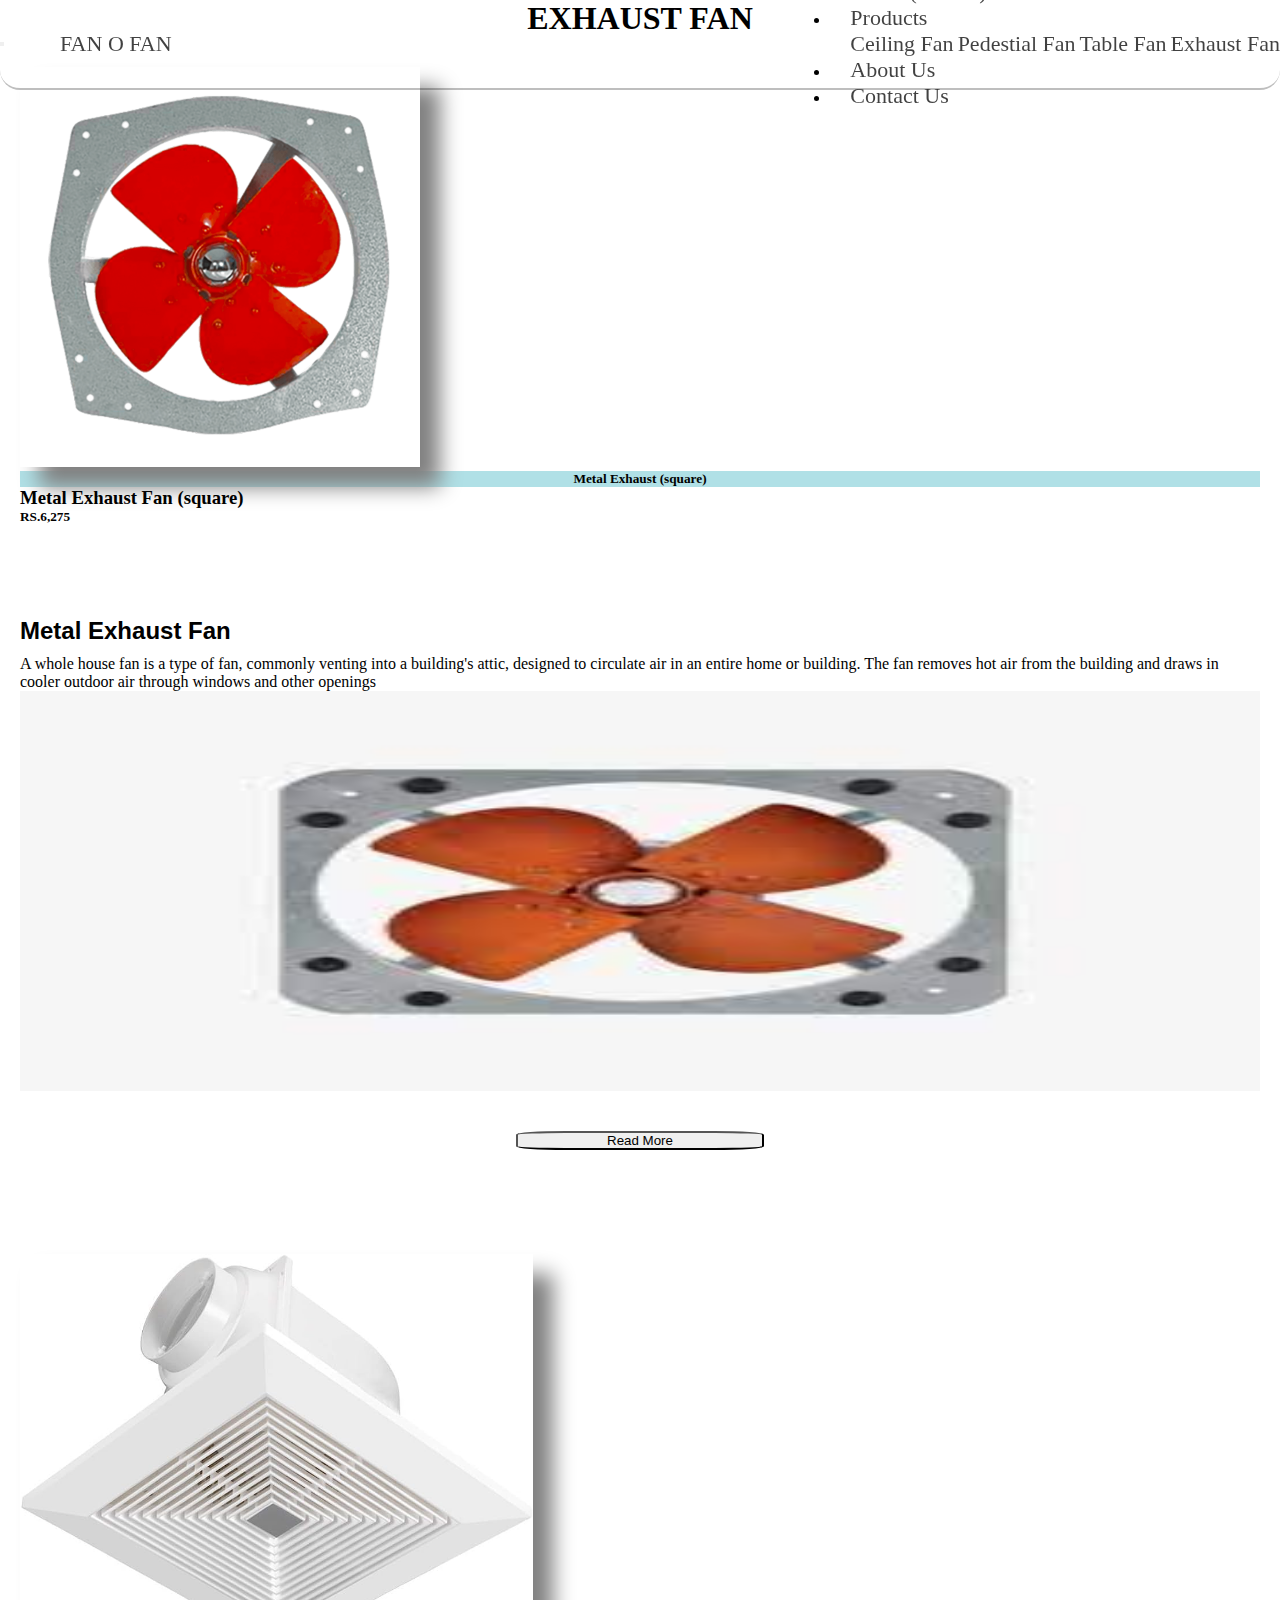
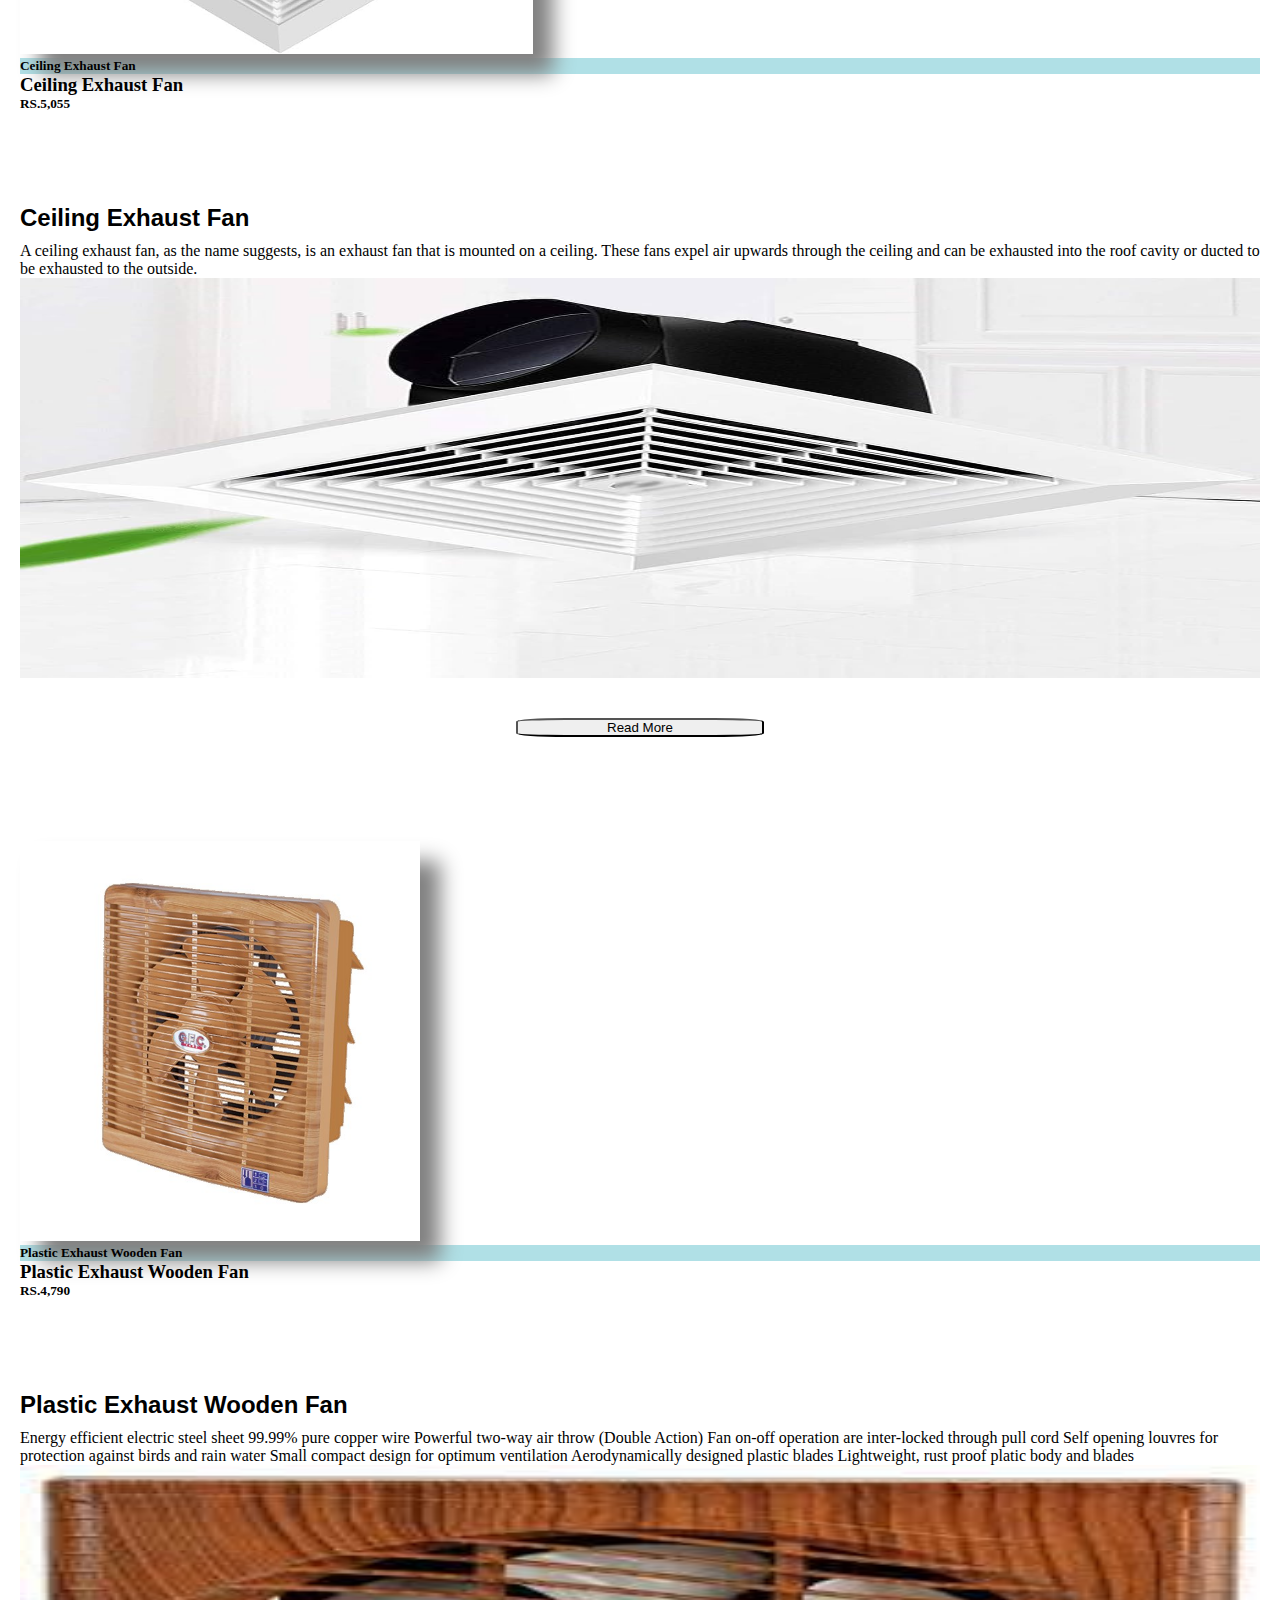
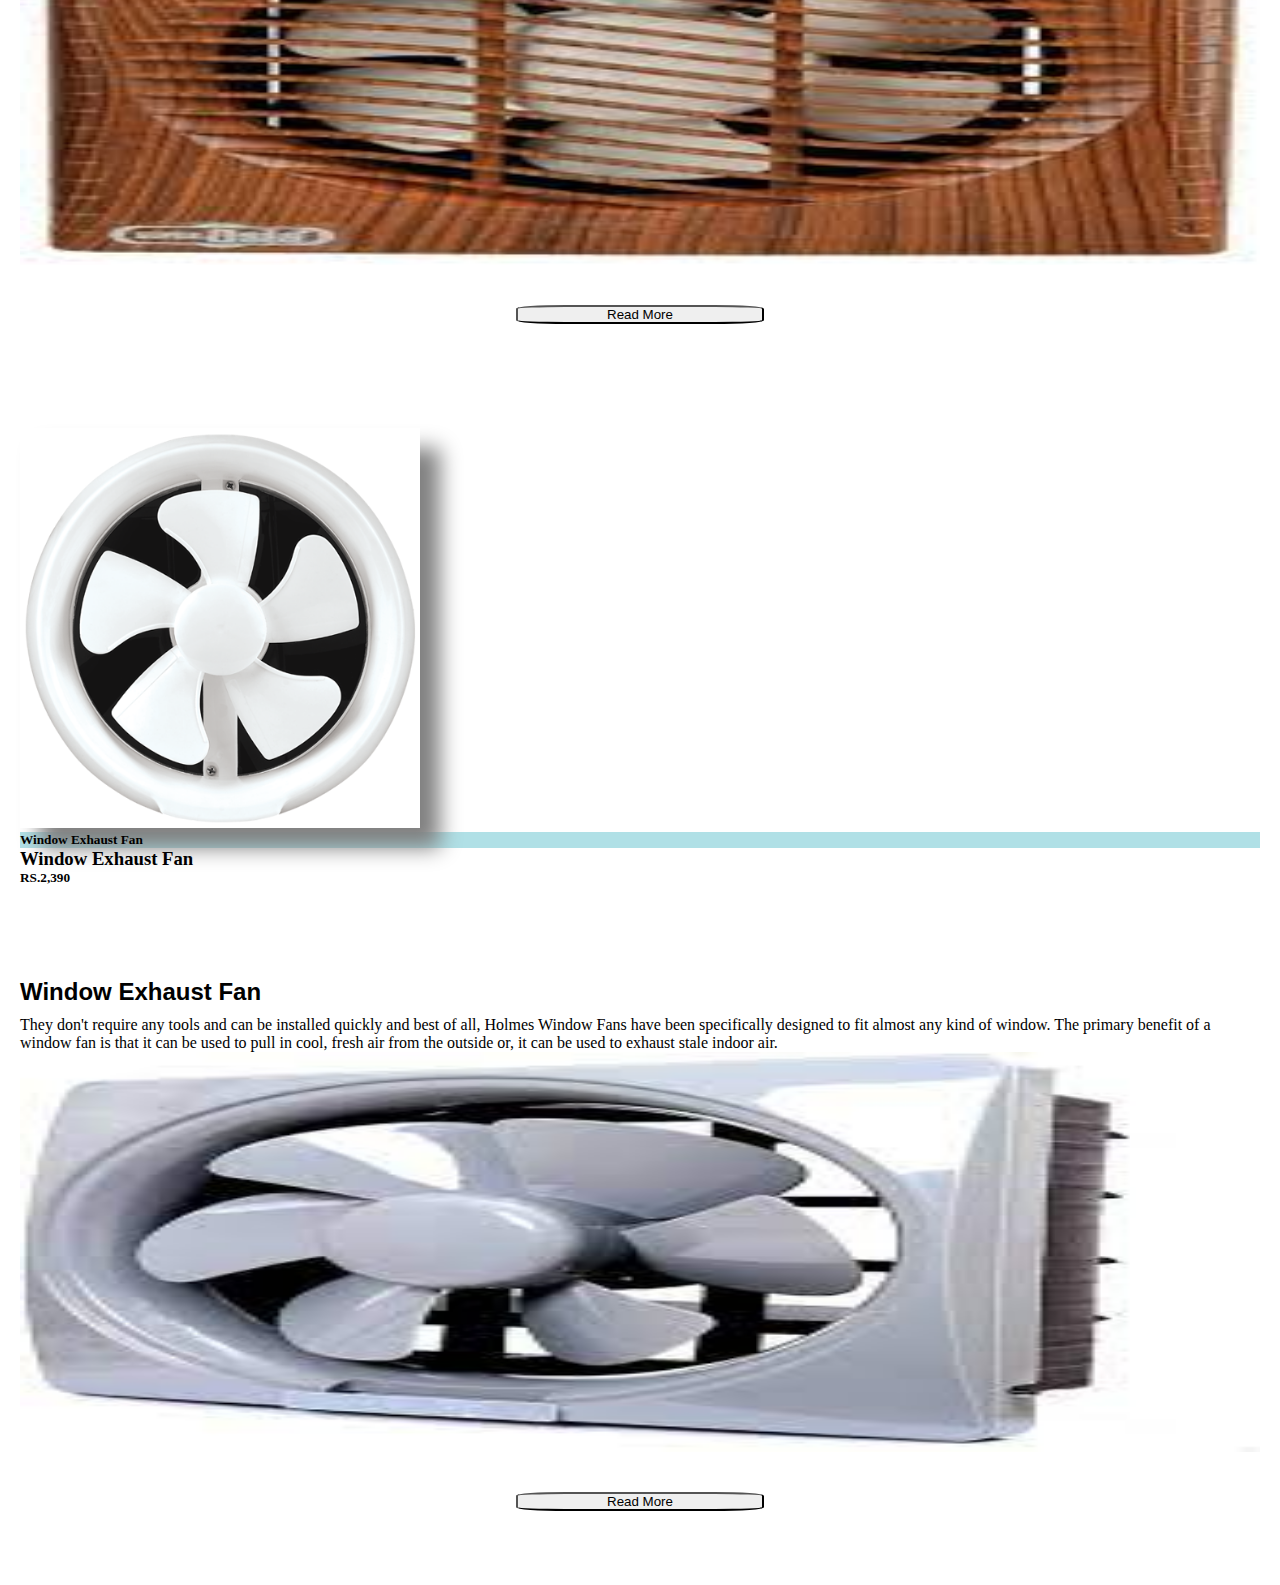
<file: bootstrapfanproject.html>
<!doctype html>
<html lang="en">

<head>
  <title>Title</title>
  <!-- Required meta tags -->
  <meta charset="utf-8">
  <meta name="viewport" content="width=device-width, initial-scale=1, shrink-to-fit=no">

  <!-- Bootstrap CSS v5.2.1 -->
  <link href="https://cdn.jsdelivr.net/npm/bootstrap@5.2.1/dist/css/bootstrap.min.css" rel="stylesheet"
    integrity="sha384-iYQeCzEYFbKjA/T2uDLTpkwGzCiq6soy8tYaI1GyVh/UjpbCx/TYkiZhlZB6+fzT" crossorigin="anonymous">
    <link rel="stylesheet" href="style.css">

</head>

<body>
  <header>
    <!-- place navbar here -->
  </header>
  <main>
    <nav class="navbar navbar-expand-lg navbar-light bg-light">
      <a class="logo fa-solid fa-fan"  href="#1">FAN O FAN</i> </a>
          <button class="navbar-toggler" type="button" data-toggle="collapse" data-target="#navbarNavDropdown" aria-controls="navbarNavDropdown" aria-expanded="false" aria-label="Toggle navigation">
        <span class="navbar-toggler-icon"></span>
      </button>
      <div class="collapse navbar-collapse" style="margin-left: 230px;" id="navbarNavDropdown">
        <ul class="navbar-nav">
          <li class="nav-item ">
            <a class="nav-link " href="../index.html">Home <span class="sr-only">(current)</span></a>
          </li>
         
          <li class="nav-item dropdown">
            <a class="nav-link dropdown-toggle "  id="navbarDropdownMenuLink" data-toggle="dropdown" aria-haspopup="true" aria-expanded="false">
              Products
            </a>
            <div class="dropdown-menu" aria-labelledby="navbarDropdownMenuLink">
              <a class="dropdown-item" href="./index.html">Ceiling Fan</a>
              <a class="dropdown-item" href="./project new/index2.html">Pedestial Fan</a>
              <a class="dropdown-item" href="./project.html">Table Fan</a>
              <a class="dropdown-item" href="../bootstrapfanprojectn.html">Exhaust Fan</a>
            </div>
          </li>
  
          <li class=" nav-item ">
            <a class="nav-link  " href="../aboutus.html">About Us</a>
          </li> <li class=" nav-item ">
            <a class="nav-link " href="../contact.html">Contact Us</a>
          </li>
        </ul>
      </div>
    </nav>
    <h1 style="font-family: Cambria, Cochin, Georgia, Times, 'Times New Roman', serif;">
      <center>EXHAUST FAN</center>
    </h1>
    <div class="container">
      <div class="row">
        <div class="col-lg-6">
          <div class="card">
          <img src="./fan.2.png" height="400px" style="box-shadow: 20px 20px 20px; color: gray;" alt=""><br>
          <h5 style="background-color: powderblue;"><center>Metal Exhaust (square)</center></h5>
          <h3>Metal Exhaust Fan (square)</h3>
          <h5>RS.6,275</h5>
          </div>
        </div>
        <div class="col-lg-6">
          <h2 style="font-family: 'Franklin Gothic Medium', 'Arial Narrow', Arial, sans-serif;">Metal Exhaust Fan</h2>
          <p>A whole house fan is a type of fan, commonly venting into a building's attic, designed to circulate air in
            an entire home or building. The fan removes hot air from the building and draws in cooler outdoor air
            through windows and other openings</p>
            <div id="para">
              <img src="./color.1.jpg" height="400px" width="100%"      alt="">
              </div><br><br>
          <center><button id="btn" onclick="abc()" class="btn btn-primary" style="border-radius: 20%; width: 20%;">Read
              More</button></center><br>
            

        </div>
      </div>
    </div><br><br>


    <div class="container">
      <div class="row">
        <div class="col-lg-6">
          <div class="card">
          <img src="./ceiling.1.jpg" height="400px"  style="box-shadow: 20px 20px 20px; color: gray;" alt=""><br>
          <h5 style="background-color: powderblue;">Ceiling Exhaust Fan</h5>
          <h3>Ceiling Exhaust Fan</h3>
          <h5>RS.5,055</h5>
          </div>
        </div>
        <div class="col-lg-6">
          <h2 style="font-family: 'Franklin Gothic Medium', 'Arial Narrow', Arial, sans-serif;">Ceiling Exhaust Fan</h2>
          <p>A ceiling exhaust fan, as the name suggests, is an exhaust fan that is
            mounted on a ceiling. These fans expel air upwards through the ceiling and can be exhausted into the roof
            cavity or ducted to be exhausted to the outside.
          </p>
          <div id="para1">
            <img src="./color.2.jpg" height="400px" width="100%"      alt="">
            </div><br><br>
          <center><button id="bt" onclick="efg()" class="btn btn-primary" style="border-radius: 20%; width: 20%;">Read
              More</button></center><br>

        </div>
      </div>
    </div><br><br>

    <div class="container">
      <div class="row">
        <div class="col-lg-6">
          <div class="card">
          <img src="./PLASTIC.JPG" height="400px"  style="box-shadow: 20px 20px 20px; color: gray;" alt=""><br>
          <h5 style="background-color: powderblue;">Plastic Exhaust Wooden Fan</h5>
          <h3>Plastic Exhaust Wooden Fan</h3>
          <h5>RS.4,790</h5>
          </div>
        </div>
        <div class="col-lg-6">
          <h2 style="font-family: 'Franklin Gothic Medium', 'Arial Narrow', Arial, sans-serif;">Plastic Exhaust Wooden
            Fan</h2>
          <p>Energy efficient electric steel sheet 99.99% pure copper wire
            Powerful two-way air throw (Double Action)
            Fan on-off operation are inter-locked through pull cord
            Self opening louvres for protection against birds and rain water
            Small compact design for optimum ventilation
            Aerodynamically designed plastic blades
            Lightweight, rust proof platic body and blades</p>
            <div id="para2">
              <img src="./color.3.jpg" height="400px" width="100%"      alt="">
              </div><br><br>
          <center><button id="aimun" onclick="asdf()" class="btn btn-primary"
              style="border-radius: 20%; width: 20%;">Read
              More</button></center><br>

        </div>
      </div>
    </div><br><br>

    <div class="container">
      <div class="row">
        <div class="col-lg-6">
          <div class="card">
          <img src="./window.jpg" height="400px"  style="box-shadow: 20px 20px 20px; color: gray;" alt=""><br>
          <h5 style="background-color: powderblue;">Window Exhaust Fan</h5>
          <h3>Window Exhaust Fan</h3>
          <h5>RS.2,390</h5>
          </div>
        </div>
        <div class="col-lg-6">
          <h2 style="font-family: 'Franklin Gothic Medium', 'Arial Narrow', Arial, sans-serif;">Window Exhaust Fan</h2>
          <p>They don't require any tools and can be installed quickly and best of all, Holmes Window Fans have been
            specifically designed to fit almost any kind of window. The primary benefit of a window fan is that it can
            be used to pull in cool, fresh air from the outside or, it can be used to exhaust stale indoor air.</p>
            <div id="para3">
              <img src="./color.4.jpg" height="400px" width="100%"  alt="">
              </div><br><br>
          <center><button id="btn" onclick="ssd()" class="btn btn-primary" style="border-radius: 20%; width: 20%;">Read
              More</button></center><br>

        </div>
      </div>
    </div><br><br>
  </main>
  <footer>
    <!-- place footer here -->
  </footer>
  <!-- Bootstrap JavaScript Libraries -->
  <script src="https://cdn.jsdelivr.net/npm/@popperjs/core@2.11.6/dist/umd/popper.min.js"
    integrity="sha384-oBqDVmMz9ATKxIep9tiCxS/Z9fNfEXiDAYTujMAeBAsjFuCZSmKbSSUnQlmh/jp3" crossorigin="anonymous">
    </script>

  <script src="https://cdn.jsdelivr.net/npm/bootstrap@5.2.1/dist/js/bootstrap.min.js"
    integrity="sha384-7VPbUDkoPSGFnVtYi0QogXtr74QeVeeIs99Qfg5YCF+TidwNdjvaKZX19NZ/e6oz" crossorigin="anonymous">
    </script>
  <script>
    function abc() {
      var a = document.getElementById("para")
      if (a.style.display == "none") {
        a.style.display = "block"
      }
      else {
        a.style.display = "none"
      }
    }
    function efg() {
      var a = document.getElementById("para1")
      if (a.style.display == "none") {
        a.style.display = "block"
      }
      else {
        a.style.display = "none"
      }
    }
    function asdf() {
      var a = document.getElementById("para2")
      if (a.style.display == "none") {
        a.style.display = "block"
      }
      else {
        a.style.display = "none"
      }
    }
    function ssd() {
      var a = document.getElementById("para3")
      if (a.style.display == "none") {
        a.style.display = "block"
      }
      else {
        a.style.display = "none"
      }
    }
  </script>

</body>

</html>
</file>
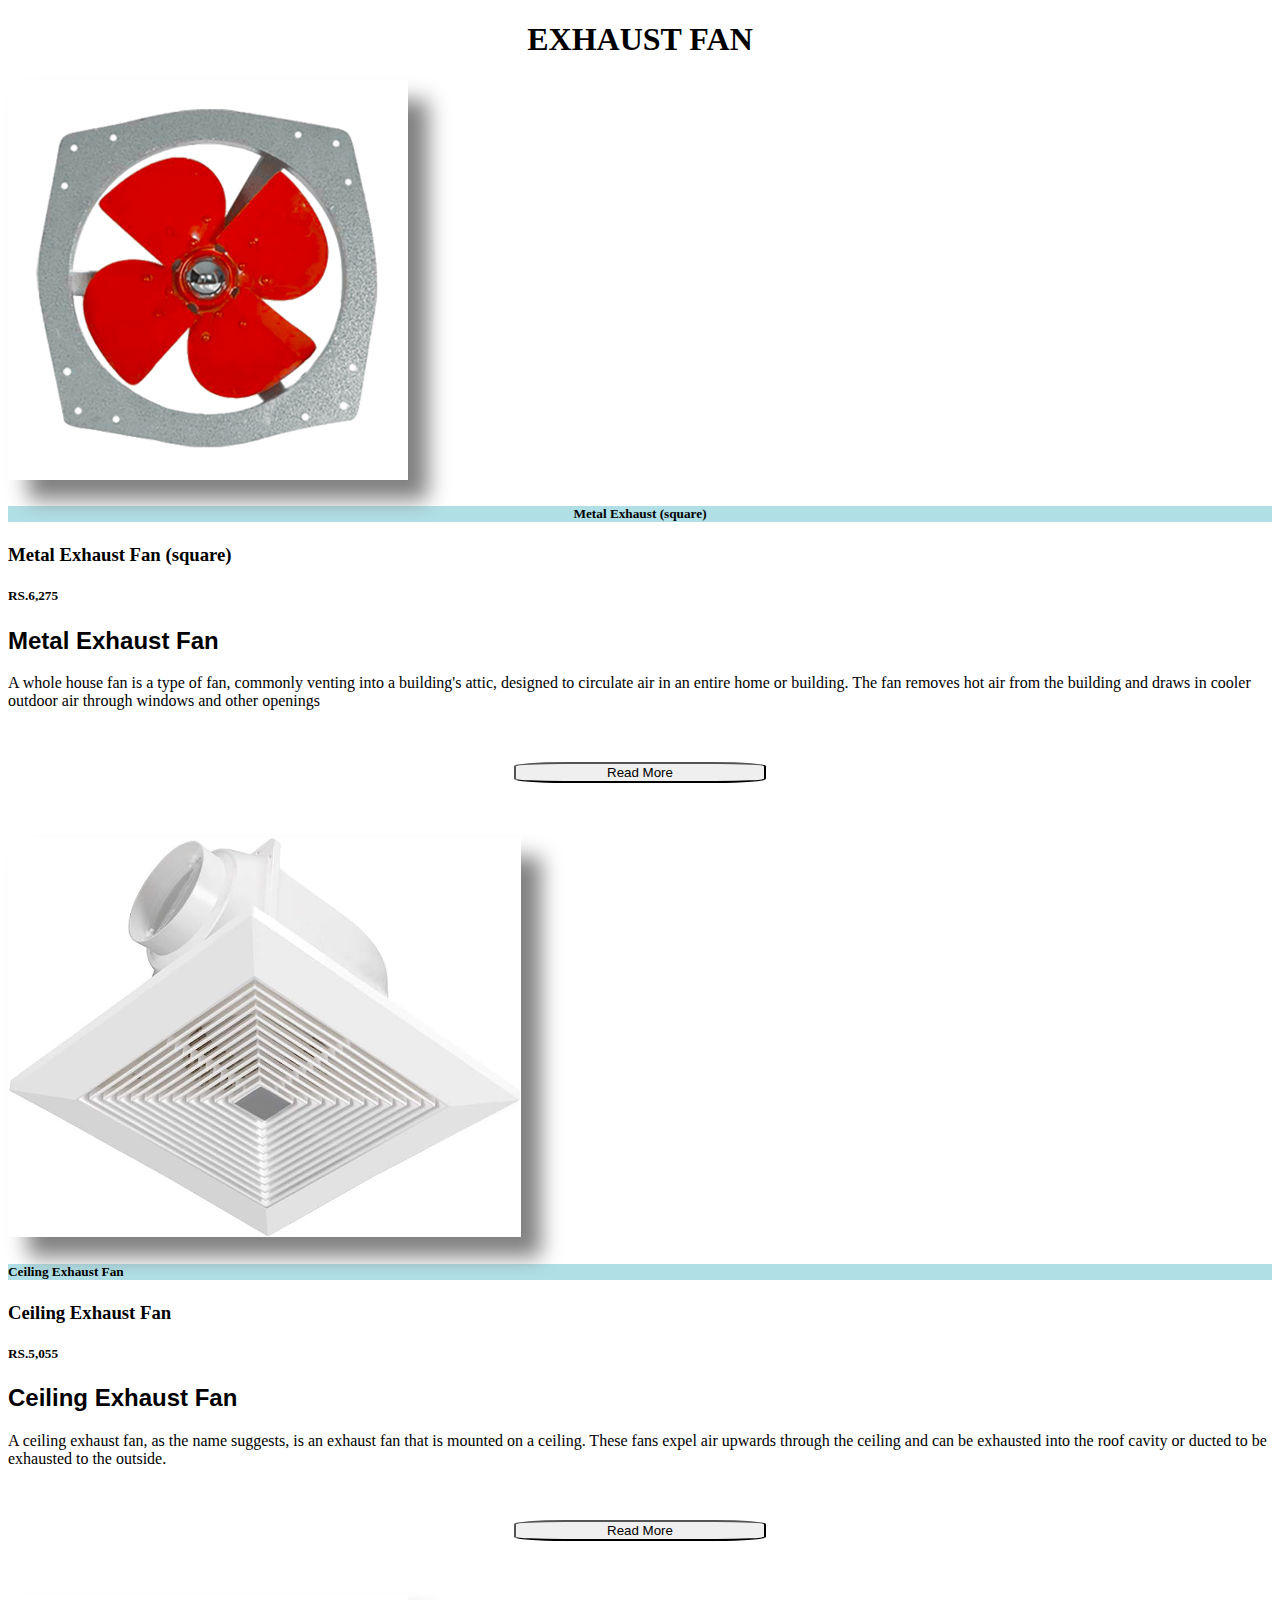
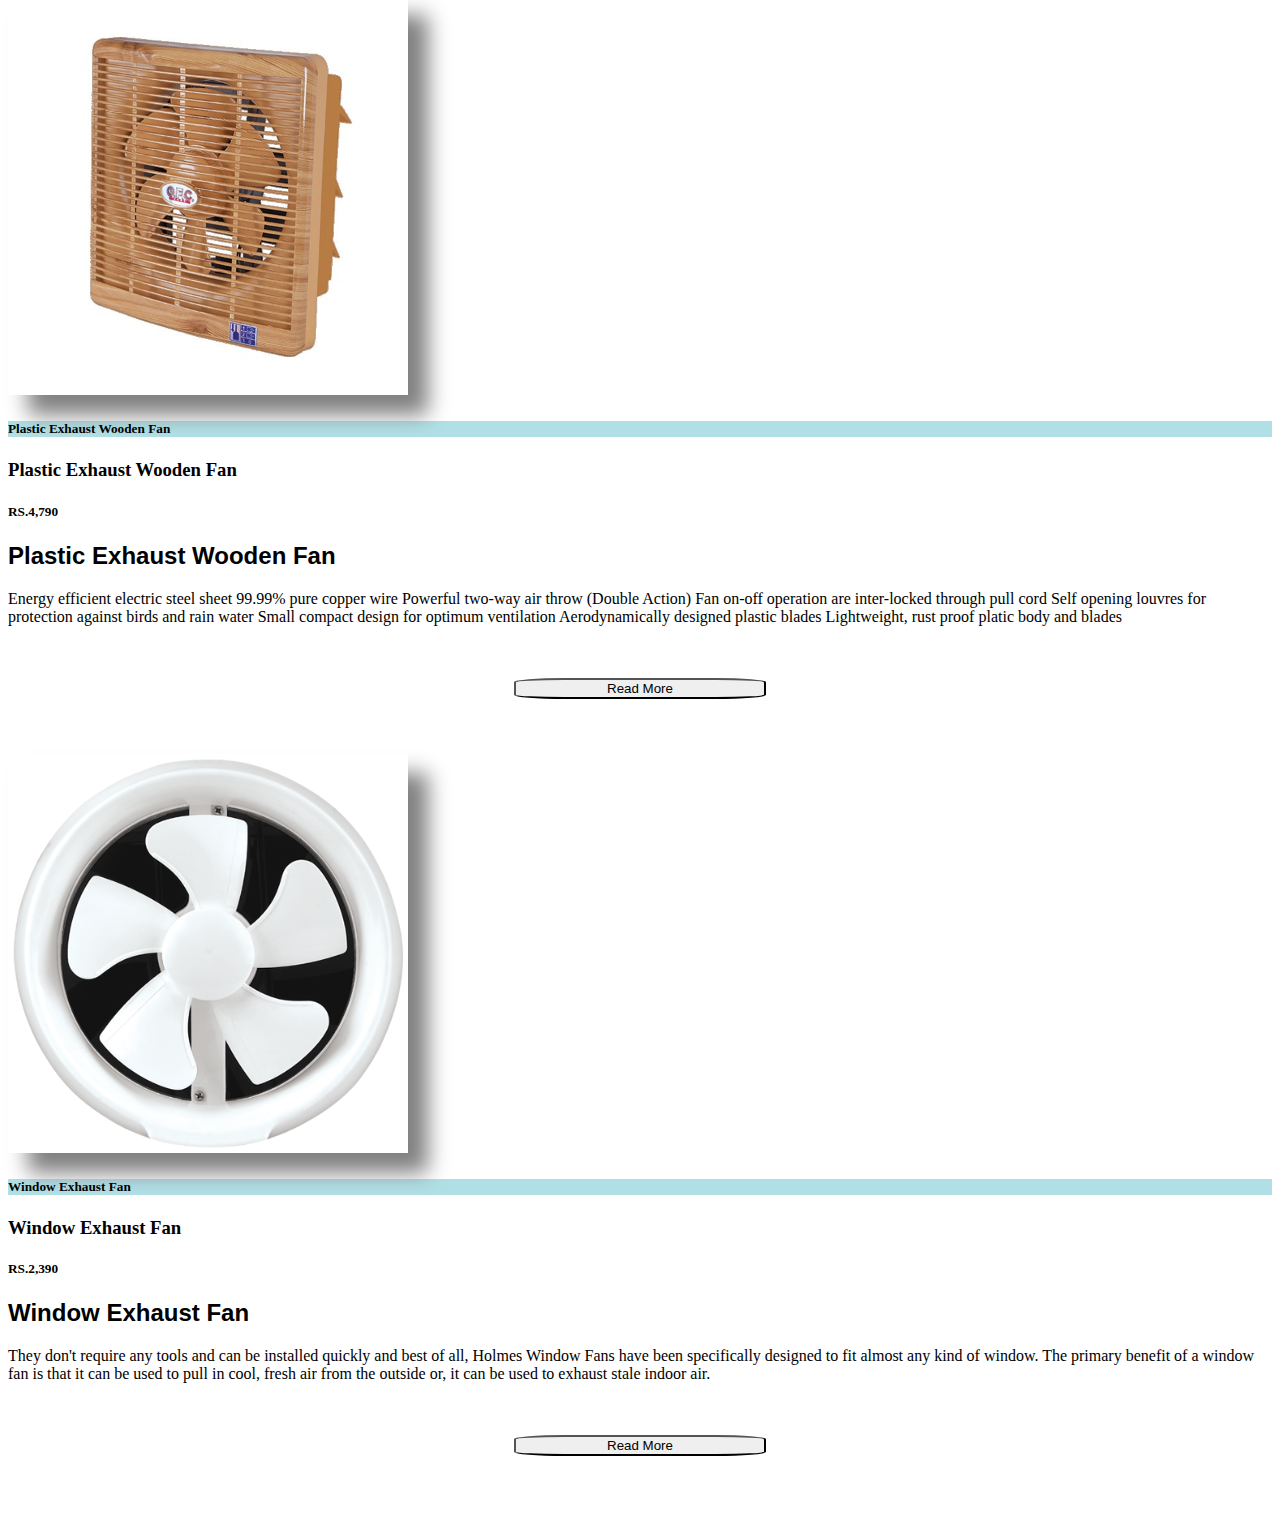
<file: BOOTSTRAP PROJECT N/bootstrapfanproject.html>
<!doctype html>
<html lang="en">

<head>
  <title>Title</title>
  <!-- Required meta tags -->
  <meta charset="utf-8">
  <meta name="viewport" content="width=device-width, initial-scale=1, shrink-to-fit=no">

  <!-- Bootstrap CSS v5.2.1 -->
  <link href="https://cdn.jsdelivr.net/npm/bootstrap@5.2.1/dist/css/bootstrap.min.css" rel="stylesheet"
    integrity="sha384-iYQeCzEYFbKjA/T2uDLTpkwGzCiq6soy8tYaI1GyVh/UjpbCx/TYkiZhlZB6+fzT" crossorigin="anonymous">
    <link rel="stylesheet" href="style.css">

</head>

<body>
  <header>
    <!-- place navbar here -->
  </header>
  <main>
    <h1 style="font-family: Cambria, Cochin, Georgia, Times, 'Times New Roman', serif;">
      <center>EXHAUST FAN</center>
    </h1>
    <div class="container">
      <div class="row">
        <div class="col-lg-6">
          <div class="card">
          <img src="./fan.2.png" height="400px" style="box-shadow: 20px 20px 20px; color: gray;" alt=""><br>
          <h5 style="background-color: powderblue;"><center>Metal Exhaust (square)</center></h5>
          <h3>Metal Exhaust Fan (square)</h3>
          <h5>RS.6,275</h5>
          </div>
        </div>
        <div class="col-lg-6">
          <h2 style="font-family: 'Franklin Gothic Medium', 'Arial Narrow', Arial, sans-serif;">Metal Exhaust Fan</h2>
          <p>A whole house fan is a type of fan, commonly venting into a building's attic, designed to circulate air in
            an entire home or building. The fan removes hot air from the building and draws in cooler outdoor air
            through windows and other openings</p>
            <div id="para">
              <img src="./color.1.jpg" height="400px" width="100%"      alt="">
              </div><br><br>
          <center><button id="btn" onclick="abc()" class="btn btn-primary" style="border-radius: 20%; width: 20%;">Read
              More</button></center><br>
            

        </div>
      </div>
    </div><br><br>


    <div class="container">
      <div class="row">
        <div class="col-lg-6">
          <div class="card">
          <img src="./ceiling.1.jpg" height="400px"  style="box-shadow: 20px 20px 20px; color: gray;" alt=""><br>
          <h5 style="background-color: powderblue;">Ceiling Exhaust Fan</h5>
          <h3>Ceiling Exhaust Fan</h3>
          <h5>RS.5,055</h5>
          </div>
        </div>
        <div class="col-lg-6">
          <h2 style="font-family: 'Franklin Gothic Medium', 'Arial Narrow', Arial, sans-serif;">Ceiling Exhaust Fan</h2>
          <p>A ceiling exhaust fan, as the name suggests, is an exhaust fan that is
            mounted on a ceiling. These fans expel air upwards through the ceiling and can be exhausted into the roof
            cavity or ducted to be exhausted to the outside.
          </p>
          <div id="para1">
            <img src="./color.2.jpg" height="400px" width="100%"      alt="">
            </div><br><br>
          <center><button id="bt" onclick="efg()" class="btn btn-primary" style="border-radius: 20%; width: 20%;">Read
              More</button></center><br>

        </div>
      </div>
    </div><br><br>

    <div class="container">
      <div class="row">
        <div class="col-lg-6">
          <div class="card">
          <img src="./PLASTIC.JPG" height="400px"  style="box-shadow: 20px 20px 20px; color: gray;" alt=""><br>
          <h5 style="background-color: powderblue;">Plastic Exhaust Wooden Fan</h5>
          <h3>Plastic Exhaust Wooden Fan</h3>
          <h5>RS.4,790</h5>
          </div>
        </div>
        <div class="col-lg-6">
          <h2 style="font-family: 'Franklin Gothic Medium', 'Arial Narrow', Arial, sans-serif;">Plastic Exhaust Wooden
            Fan</h2>
          <p>Energy efficient electric steel sheet 99.99% pure copper wire
            Powerful two-way air throw (Double Action)
            Fan on-off operation are inter-locked through pull cord
            Self opening louvres for protection against birds and rain water
            Small compact design for optimum ventilation
            Aerodynamically designed plastic blades
            Lightweight, rust proof platic body and blades</p>
            <div id="para2">
              <img src="./color.3.jpg" height="400px" width="100%"      alt="">
              </div><br><br>
          <center><button id="aimun" onclick="asdf()" class="btn btn-primary"
              style="border-radius: 20%; width: 20%;">Read
              More</button></center><br>

        </div>
      </div>
    </div><br><br>

    <div class="container">
      <div class="row">
        <div class="col-lg-6">
          <div class="card">
          <img src="./window.jpg" height="400px"  style="box-shadow: 20px 20px 20px; color: gray;" alt=""><br>
          <h5 style="background-color: powderblue;">Window Exhaust Fan</h5>
          <h3>Window Exhaust Fan</h3>
          <h5>RS.2,390</h5>
          </div>
        </div>
        <div class="col-lg-6">
          <h2 style="font-family: 'Franklin Gothic Medium', 'Arial Narrow', Arial, sans-serif;">Window Exhaust Fan</h2>
          <p>They don't require any tools and can be installed quickly and best of all, Holmes Window Fans have been
            specifically designed to fit almost any kind of window. The primary benefit of a window fan is that it can
            be used to pull in cool, fresh air from the outside or, it can be used to exhaust stale indoor air.</p>
            <div id="para3">
              <img src="./color.4.jpg" height="400px" width="100%"  alt="">
              </div><br><br>
          <center><button id="btn" onclick="ssd()" class="btn btn-primary" style="border-radius: 20%; width: 20%;">Read
              More</button></center><br>

        </div>
      </div>
    </div><br><br>
  </main>
  <footer>
    <!-- place footer here -->
  </footer>
  <!-- Bootstrap JavaScript Libraries -->
  <script src="https://cdn.jsdelivr.net/npm/@popperjs/core@2.11.6/dist/umd/popper.min.js"
    integrity="sha384-oBqDVmMz9ATKxIep9tiCxS/Z9fNfEXiDAYTujMAeBAsjFuCZSmKbSSUnQlmh/jp3" crossorigin="anonymous">
    </script>

  <script src="https://cdn.jsdelivr.net/npm/bootstrap@5.2.1/dist/js/bootstrap.min.js"
    integrity="sha384-7VPbUDkoPSGFnVtYi0QogXtr74QeVeeIs99Qfg5YCF+TidwNdjvaKZX19NZ/e6oz" crossorigin="anonymous">
    </script>
  <script>
    function abc() {
      var a = document.getElementById("para")
      if (a.style.display == "none") {
        a.style.display = "block"
      }
      else {
        a.style.display = "none"
      }
    }
    function efg() {
      var a = document.getElementById("para1")
      if (a.style.display == "none") {
        a.style.display = "block"
      }
      else {
        a.style.display = "none"
      }
    }
    function asdf() {
      var a = document.getElementById("para2")
      if (a.style.display == "none") {
        a.style.display = "block"
      }
      else {
        a.style.display = "none"
      }
    }
    function ssd() {
      var a = document.getElementById("para3")
      if (a.style.display == "none") {
        a.style.display = "block"
      }
      else {
        a.style.display = "none"
      }
    }
  </script>

</body>

</html>
</file>
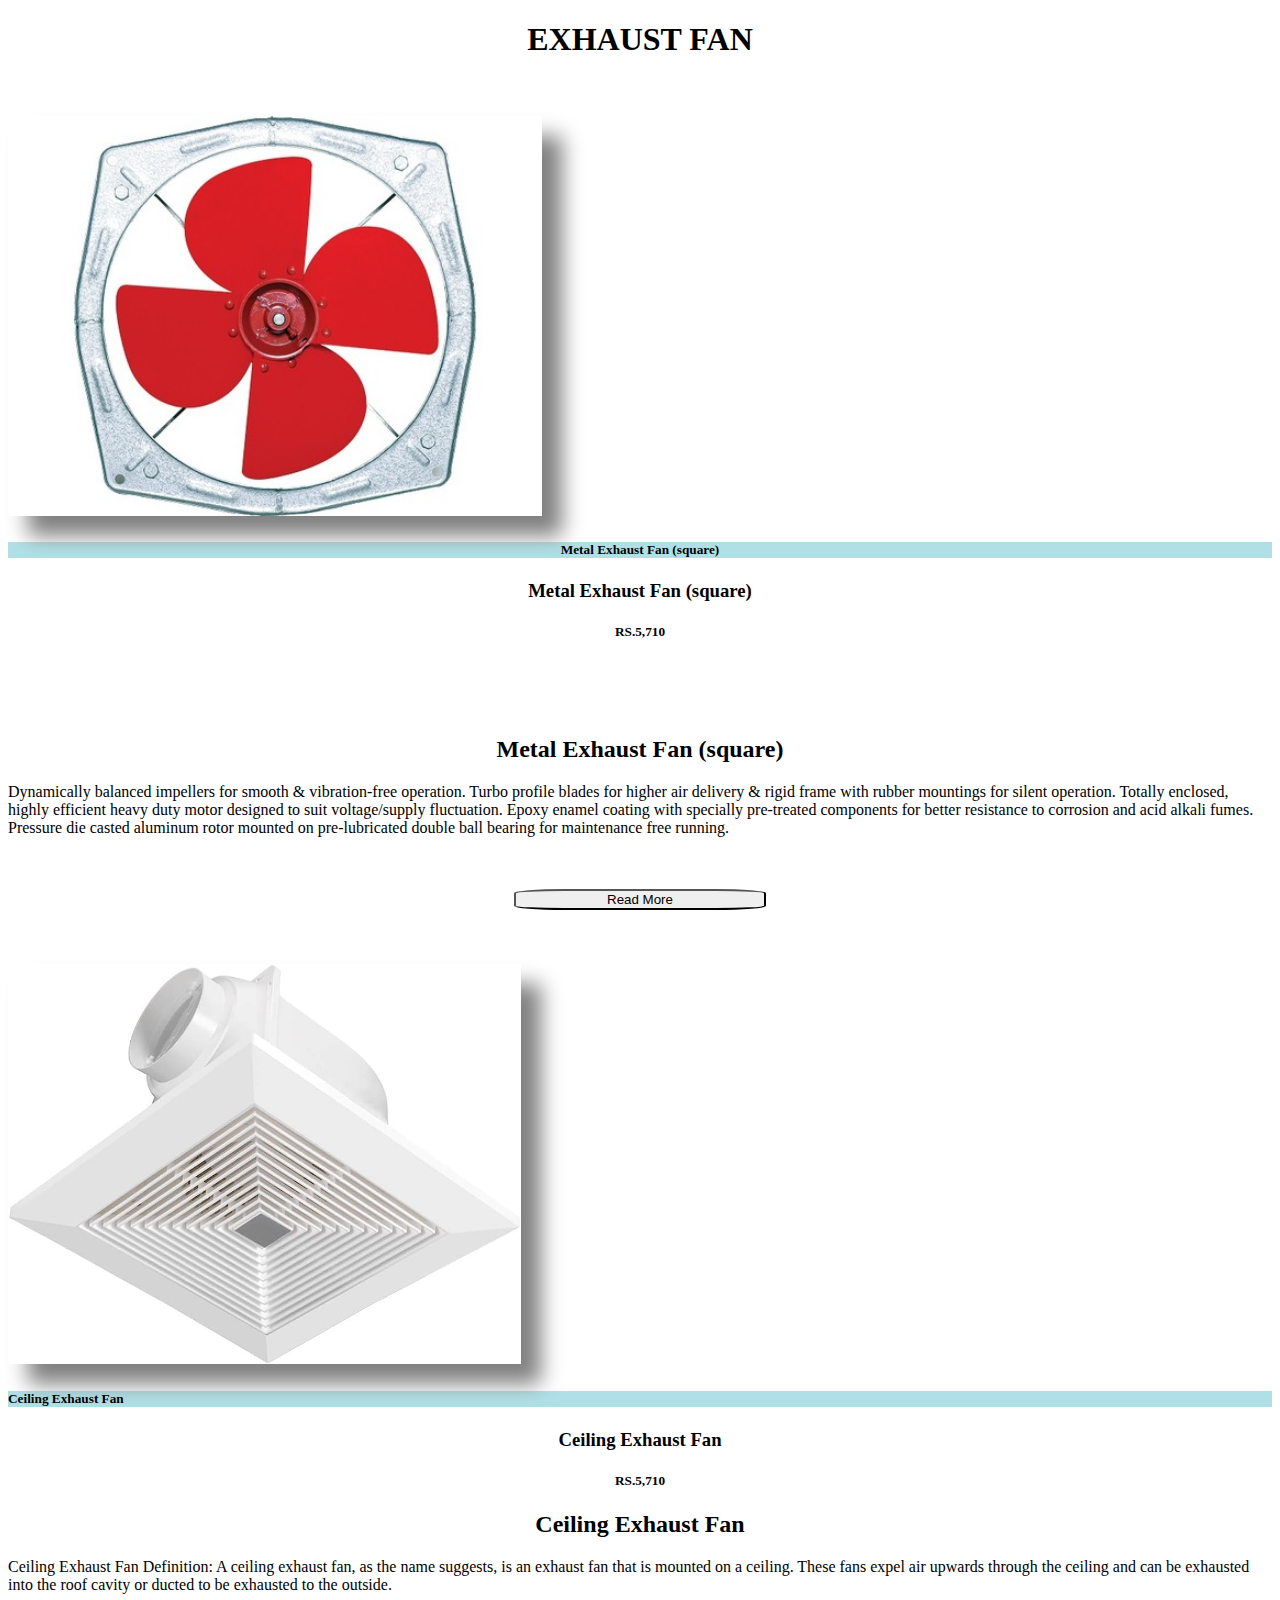
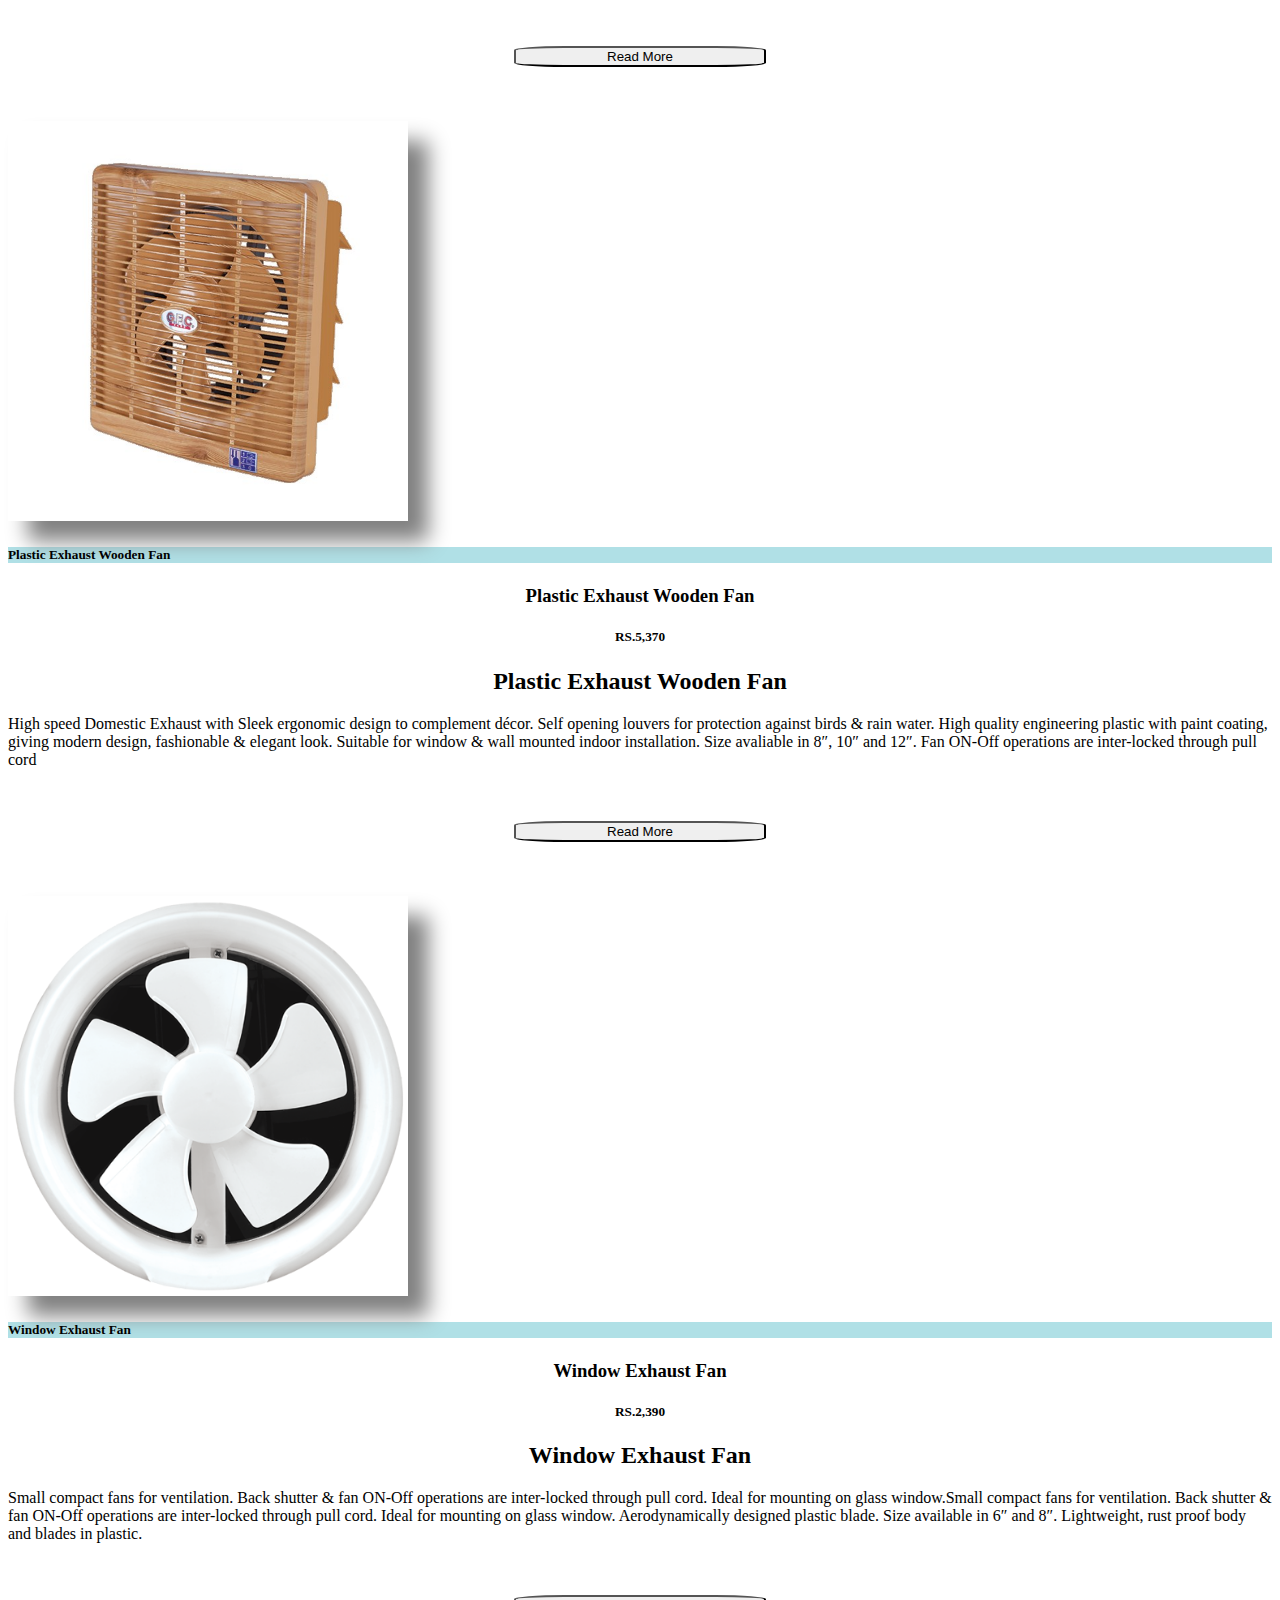
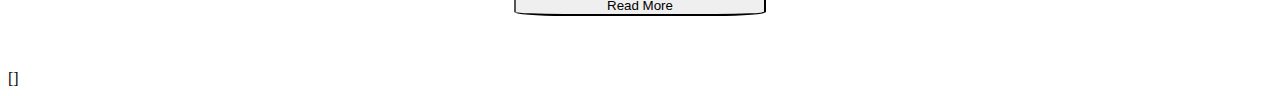
<file: BOOTSTRAP PROJECT N/bootstrapfanprojectn.html>
<!doctype html>
<html lang="en">

<head>
  <title>Title</title>
  <!-- Required meta tags -->
  <meta charset="utf-8">
  <meta name="viewport" content="width=device-width, initial-scale=1, shrink-to-fit=no">

  <!-- Bootstrap CSS v5.2.1 -->
  <link href="https://cdn.jsdelivr.net/npm/bootstrap@5.2.1/dist/css/bootstrap.min.css" rel="stylesheet"
    integrity="sha384-iYQeCzEYFbKjA/T2uDLTpkwGzCiq6soy8tYaI1GyVh/UjpbCx/TYkiZhlZB6+fzT" crossorigin="anonymous">
  <link rel="stylesheet" href="style.css">

</head>

<body>
  <header>
    <!-- place navbar here -->
  </header>
  <main>
    <h1 style="font-family: Cambria, Cochin, Georgia, Times, 'Times New Roman', serif;">
      <center>EXHAUST FAN</center>
    </h1>
    <br>
    <br>
    <div class="container">
      <div class="row text center">
        <div class="col-lg-6">
          <div class="card">
            <img src="./metal.1.jpg" height="400px" style="box-shadow: 20px 20px 20px; color: gray;" alt=""><br>
            <center>
              <h5 style="background-color: powderblue;">Metal Exhaust Fan (square)</h5>
            </center>
            <center>
              <h3>Metal Exhaust Fan (square)</h3>
            </center>
            <center>
            <h5>RS.5,710</h5>
            </center>
          </div>
        </div><br><br><br>

        <div class="col-lg-6">
          <center>
            <h2 style="font-family: fantasy">Metal Exhaust Fan
              (square)</h2>
          </center>
          <p>Dynamically balanced impellers for smooth & vibration-free operation.
            Turbo profile blades for higher air delivery & rigid frame with rubber mountings for silent operation.
            Totally enclosed, highly efficient heavy duty motor designed to suit voltage/supply fluctuation.
            Epoxy enamel coating with specially pre-treated components for better resistance to corrosion and acid
            alkali fumes.
            Pressure die casted aluminum rotor mounted on pre-lubricated double ball bearing for maintenance free
            running.</p>
          <div id="para">
            <h1>Product Details:</h1>
            <h5> 99.99% Copper Wire</h5>
            <h5>Durable Strong Design</h5>
            <h5>Manufactured According to International Standards</h5>
            <h5>Energy Efficient Durable Motor</h5>
            <h5>Rustproof Strong Body</h5>
            <h5>Noiseless Performance</h5>
            <h5>Sizes : 6", 8", 10", 12", 16", 18", 24"</h5>
          </div><br><br>
          <center><button id="bye" onclick="qrs()" class="btn btn-primary" style="border-radius: 20%; width: 20%;">Read
              More</button></center><br>
        </div>
      </div>
    </div><br><br>

    <div class="container">
      <div class="row">
        <div class="col-lg-6">
          <div class="card">
            <img src="./ceiling.1.jpg" height="400px" style="box-shadow: 20px 20px 20px; color: gray;" alt=""><br>
            <h5 style="background-color: powderblue;">Ceiling Exhaust Fan</h5>
            <center><h3>Ceiling Exhaust Fan</h3></center>
            <center><h5>RS.5,710</h5></center>
          </div>
        </div>
        <div class="col-lg-6">
          <center>
          <h2 style="font-family: fantasy">Ceiling Exhaust Fan</h2></center>
          <p>Ceiling Exhaust Fan Definition: A ceiling exhaust fan, as the name suggests, is an exhaust fan that is
            mounted on a ceiling. These fans expel air upwards through the ceiling and can be exhausted into the roof
            cavity or ducted to be exhausted to the outside.</p>
          <div id="para1">
            <h1>Product Details:</h1>
            <h5>Model: RCE5508</h5>
            <h5>Rated Voltage: 220-240 VAC</h5>
            <h5>Rated Frequency: 50hz</h5>
            <h5>RPM: 1400 </h5>
            <h5>Rated Power: 25 watt</h5>
            <h5>Insulation class: 155</h5>
            <h5>Noise: 44dB</h5>
            <h5>Air delivery: 250m3/h</h5>
            <h5>Duct Outlet: 100mm</h5>
            <h5>Product Dimension: 30x30x17.5cm</h5>
          </div><br><br>
          <center><button id="bye" onclick="lmn()" class="btn btn-primary" style="border-radius: 20%; width: 20%;">Read
              More</button></center><br>

        </div>
      </div>
    </div><br><br>

    <div class="container">
      <div class="row">
        <div class="col-lg-6">
          <div class="card">
            <img src="./PLASTIC.JPG" height="400px" style="box-shadow: 20px 20px 20px; color: gray;" alt=""><br>
            <h5 style="background-color: powderblue;">Plastic Exhaust Wooden Fan</h5>
            <center><h3>Plastic Exhaust Wooden Fan</h3></center>
             <center><h5>RS.5,370</h5></center>
          </div>
        </div>
        <div class="col-lg-6">
          <center>
          <h2 style="font-family: fantasy">Plastic Exhaust Wooden
            Fan</h2></center>
          <p>High speed Domestic Exhaust with Sleek ergonomic design to complement décor.
            Self opening louvers for protection against birds & rain water.
            High quality engineering plastic with paint coating, giving modern design, fashionable & elegant look.
            Suitable for window & wall mounted indoor installation.
            Size avaliable in 8″, 10″ and 12″.
            Fan ON-Off operations are inter-locked through pull cord</p>
          <div id="para2">
            <h1>Product Details:</h1>
            <h5>Sizes: 8,10,12</h5>
            <h5>capacitor:200mm</h5>
            <h5>capacitor:250mm</h5>
            <h5>capacitor:300mm</h5>
            <h5>Air Delivery:21 m3/min</h5>
            <h5>Service Value:16.13 ft3/min/Watt</h5>
            <h5>RPM:16.13 ft3/min/Watt</h5>
          </div><br><br>
          <center><button id="bt" onclick="uvw()" class="btn btn-primary" style="border-radius: 20%; width: 20%;">Read
              More</button></center><br>
        </div>
      </div>
    </div><br><br>

    <div class="container">
      <div class="row">
        <div class="col-lg-6">
          <div class="card">
            <img src="./window.jpg" height="400px" style="box-shadow: 20px 20px 20px; color: gray;" alt=""><br>
            <h5 style="background-color: powderblue;">Window Exhaust Fan</h5>
            <center><h3>Window Exhaust Fan</h3></center>
            <center><h5>RS.2,390</h5></center>
          </div>
        </div>
        <div class="col-lg-6">
          <center>
          <h2 style="font-family: fantasy">Window Exhaust Fan</h2></center>
          <p>Small compact fans for ventilation. Back shutter & fan ON-Off operations are inter-locked through pull
            cord. Ideal for mounting on glass window.Small compact fans for ventilation.
            Back shutter & fan ON-Off operations are inter-locked through pull cord.
            Ideal for mounting on glass window.
            Aerodynamically designed plastic blade.
            Size available in 6″ and 8″.
            Lightweight, rust proof body and blades in plastic.</p>

          <div id="para3">
            <h1>Product Details:</h1>
            <h5>Capacitor:3</h5>
            <h5>Sweep:150mm</h5>
            <h5>RPM:1475</h5>
            <h5>Air Delivery:	13 m3/min</h5>
            <h5>Power:40 Watts</h5>
            <h5>Service Value:11.27 ft3/min/Watt</h5>
          </div><br><br>
          <center><button id="mama" onclick="xyz()" class="btn btn-primary" style="border-radius: 20%; width: 20%;">Read
              More</button></center><br>

        </div>
      </div>
    </div><br><br>

  </main>
  <footer>
    <!-- place footer here -->
  </footer>
  <!-- Bootstrap JavaScript Libraries -->
  <script src="https://cdn.jsdelivr.net/npm/@popperjs/core@2.11.6/dist/umd/popper.min.js"
    integrity="sha384-oBqDVmMz9ATKxIep9tiCxS/Z9fNfEXiDAYTujMAeBAsjFuCZSmKbSSUnQlmh/jp3" crossorigin="anonymous">
    </script>

  <script src="https://cdn.jsdelivr.net/npm/bootstrap@5.2.1/dist/js/bootstrap.min.js"
    integrity="sha384-7VPbUDkoPSGFnVtYi0QogXtr74QeVeeIs99Qfg5YCF+TidwNdjvaKZX19NZ/e6oz" crossorigin="anonymous">
    </script>
  <script>
    function qrs() {
      var a = document.getElementById("para")
      if (a.style.display == "none") {
        a.style.display = "block"
      }
      else {
        a.style.display = "none"
      }
    }
    function lmn() {
      var a = document.getElementById("para1")
      if (a.style.display == "none") {
        a.style.display = "block"
      }
      else {
        a.style.display = "none"
      }
    }
    function uvw() {
      var a = document.getElementById("para2")
      if (a.style.display == "none") {
        a.style.display = "block"
      }
      else {
        a.style.display = "none"
      }
    }
    function xyz() {
      var a = document.getElementById("para3")
      if (a.style.display == "none") {
        a.style.display = "block"
      }
      else {
        a.style.display = "none"
      }
    }
  </script>
</body>
[]

</html>
</file>
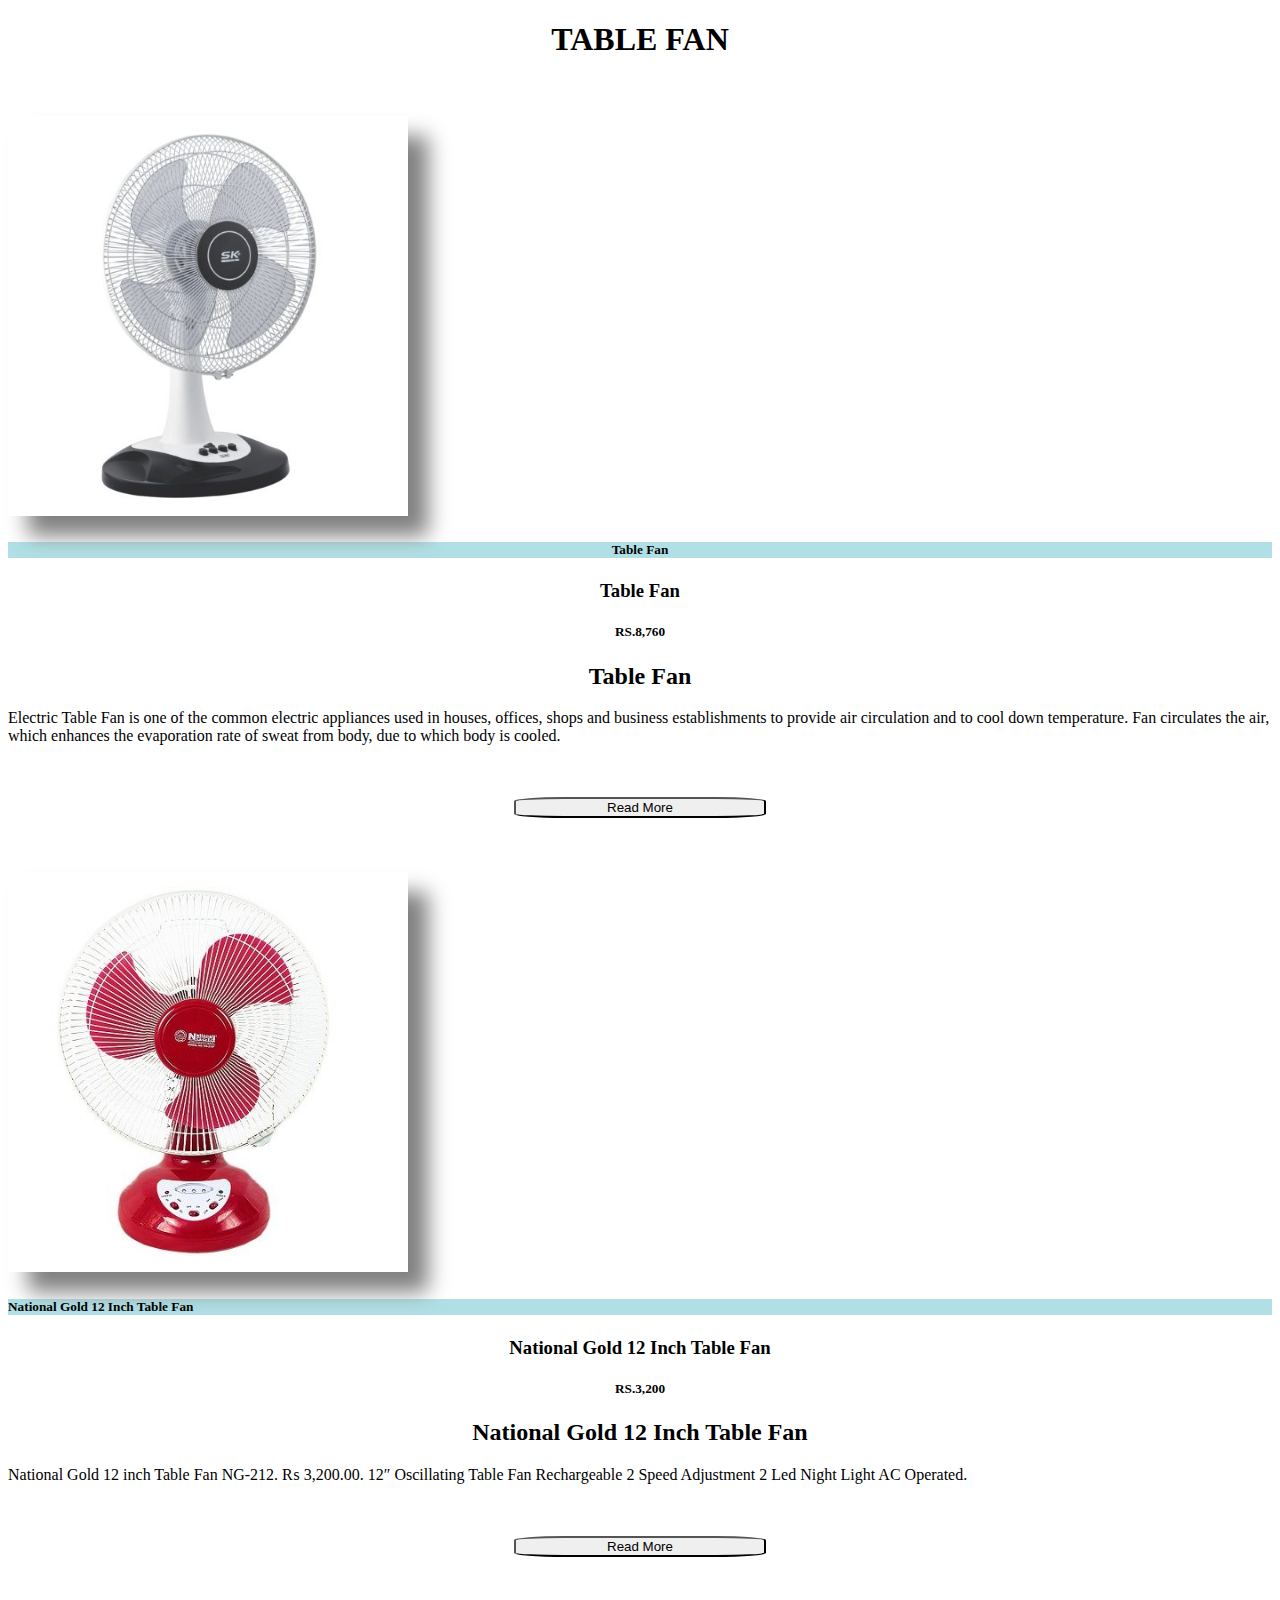
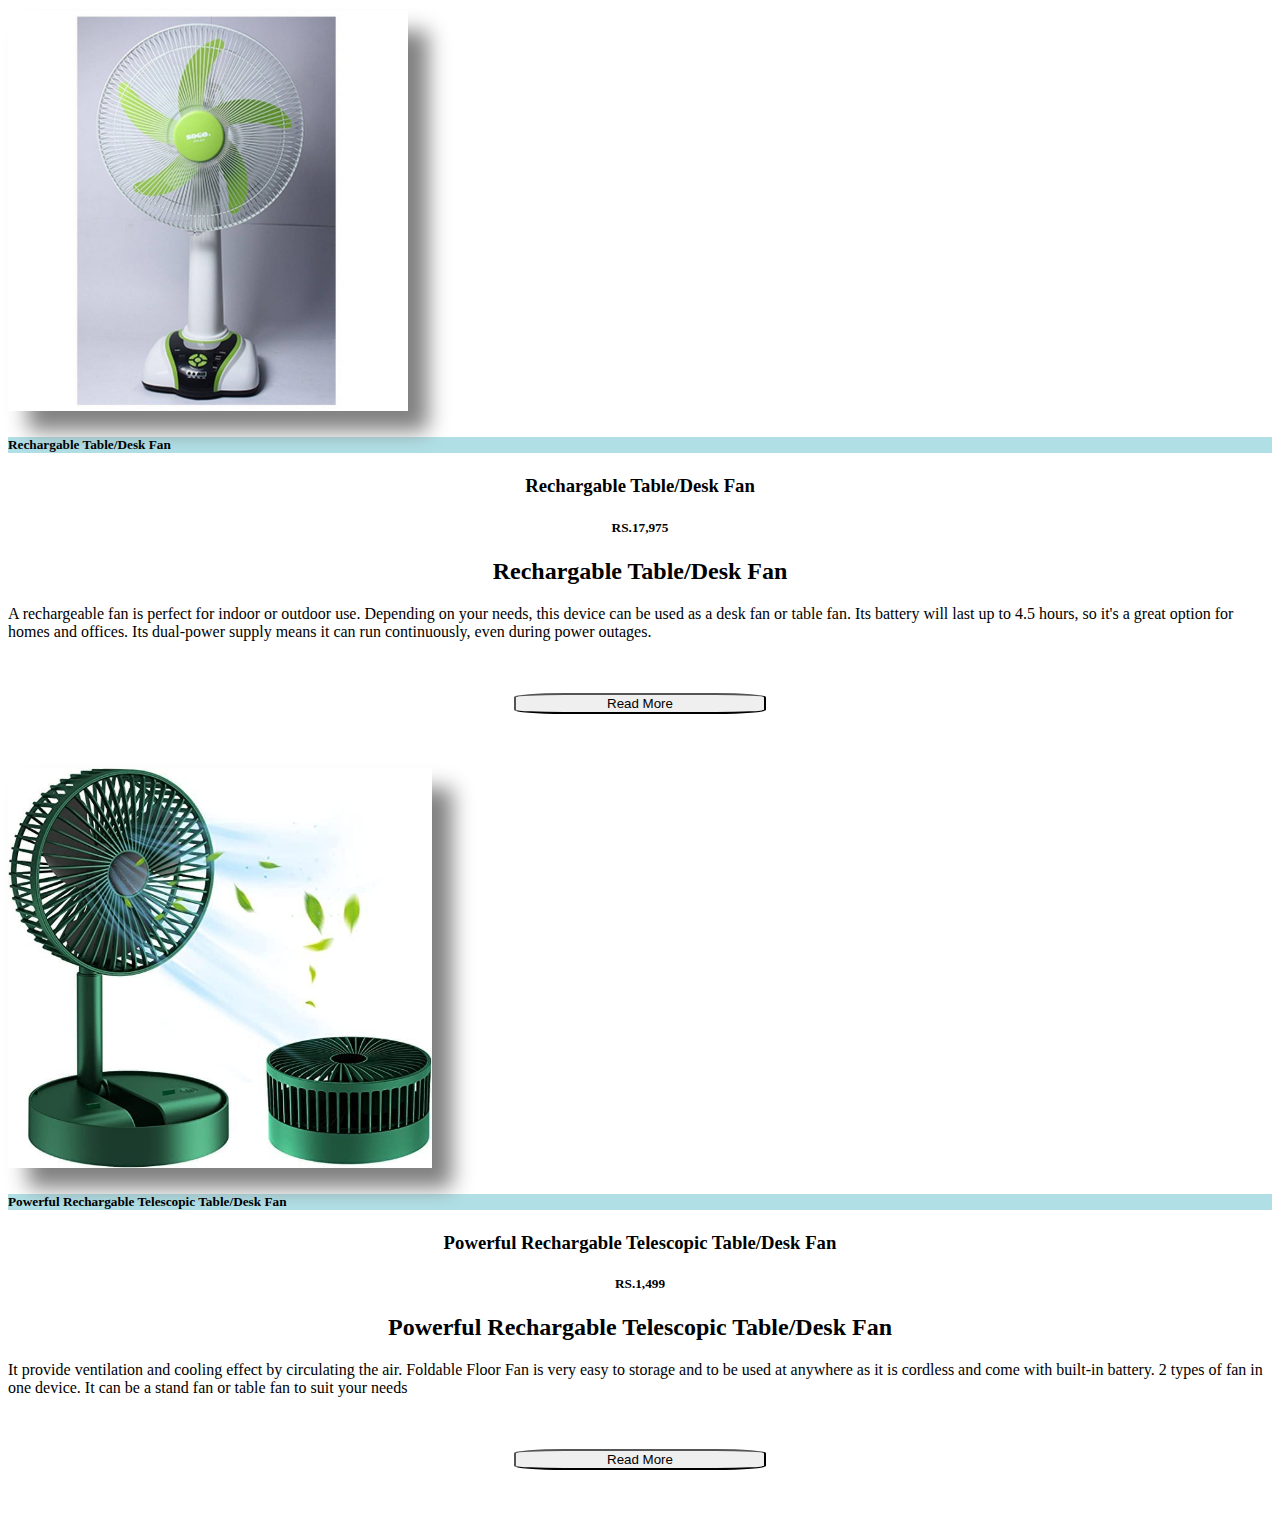
<file: BOOTSTRAP PROJECT N/project.html>
<!doctype html>
<html lang="en">

<head>
  <title>Title</title>
  <!-- Required meta tags -->
  <meta charset="utf-8">
  <meta name="viewport" content="width=device-width, initial-scale=1, shrink-to-fit=no">

  <!-- Bootstrap CSS v5.2.1 -->
  <link href="https://cdn.jsdelivr.net/npm/bootstrap@5.2.1/dist/css/bootstrap.min.css" rel="stylesheet"
    integrity="sha384-iYQeCzEYFbKjA/T2uDLTpkwGzCiq6soy8tYaI1GyVh/UjpbCx/TYkiZhlZB6+fzT" crossorigin="anonymous">
    <link rel="stylesheet" href="style.css">

</head>

<body>
  <header>
    <!-- place navbar here -->
  </header>
  <main>
    <h1 style="font-family: Cambria, Cochin, Georgia, Times, 'Times New Roman', serif;">
        <center>TABLE FAN</center>
      </h1>
      <br>
      <br>
      <div class="container">
        <div class="row">
            <div class="col-lg-6">
              <div class="card">
                <img src="./table.1.jpg" height="400px"  style="box-shadow: 20px 20px 20px; color: gray;"  alt=""><br>
                <center><h5 style="background-color: powderblue;">Table Fan</h5></center>
                <center><h3>Table Fan</h3></center>
                <center><h5>RS.8,760</h5></center>
                </div>
              </div>
              <div class="col-lg-6">
                <center>
                <h2 style="font-family:fantasy">Table Fan</h2></center>
                <p>Electric Table Fan is one of the common electric appliances used in houses, offices, shops and business
                    establishments to provide air circulation and to cool down temperature. Fan circulates the air, which
                    enhances the evaporation rate of sweat from body, due to which body is cooled.</p>
                    <div id="para">
                      <h1>Product Details:</h1>
                      <h5>Size:16</h5>
                      <h5>Volts:0</h5>
                      <h5>Sweep MM.(Inch):0</h5>
                      <h5>Consumption(Watts):0</h5>
                      <h5>Rated Speed(R.P.M.):0</h5>
                      <h5>Min.Air Delivery (CU.FT./MIN.)</h5>
                      <h5>Service Value:0</h5>
                      </div><br><br>
                   <center><button id="rida" onclick="qrs()" class="btn btn-primary"
                        style="border-radius: 20%; width: 20%;">Read
                        More</button></center><br>
              </div>
            </div>
        </div><br><br>




  

      <div class="container">
        <div class="row">
          <div class="col-lg-6">
            <div class="card">
            <img src="./table.2.jpg" height="400px"  style="box-shadow: 20px 20px 20px; color: gray;" alt=""><br>
            <h5 style="background-color: powderblue;">National Gold 12 Inch Table Fan</h5>
            <center><h3>National Gold 12 Inch Table Fan</h3></center>
              <center><h5>RS.3,200</h5></center>
            </div>
          </div>
          <div class="col-lg-6">
            <center>
            <h2 style="font-family:fantasy">National Gold 12 Inch
              Table Fan</h2></center>
            <p>National Gold 12 inch Table Fan NG-212. ₨ 3,200.00. 12″ Oscillating Table Fan Rechargeable 2 Speed
              Adjustment 2 Led Night Light AC Operated.</p>
              <div id="para1">
              <h1>Product Details:</h1>
              <h5>12″ Oscillating Table Fanh</h5>
              <h5>Rechargeable</h5>
              <h5>2 Speed Adjustment</h5>
              <h5>2 Led Night Light</h5>
              <h5>AC Operated</h5>
              </div><br><br>
            <center><button id="bye" onclick="lmn()" class="btn btn-primary" style="border-radius: 20%; width: 20%;">Read
                More</button></center><br>
  
          </div>
        </div>
      </div><br><br>

      <div class="container">
        <div class="row">
          <div class="col-lg-6">
            <div class="card">
            <img src="./fans.jpg" height="400px"  style="box-shadow: 20px 20px 20px; color: gray;" alt=""><br>
            <h5 style="background-color: powderblue;">Rechargable Table/Desk Fan</h5>
            <center><h3>Rechargable Table/Desk Fan</h3></center>
            <center><h5>RS.17,975</h5></center>
            </div>
          </div>
          <div class="col-lg-6">
            <center>
            <h2 style="font-family: fantasy">Rechargable
              Table/Desk Fan</h2></center>
            <p>A rechargeable fan is perfect for indoor or outdoor use. Depending on your needs, this device can be used
              as a desk fan or table fan. Its battery will last up to 4.5 hours, so it's a great option for homes and
              offices. Its dual-power supply means it can run continuously, even during power outages.</p>
              <div id="para2">
                <h1>Product Details:</h1>
                <h5>Power source : 220-240V 50/60Hz</h5>
                <h5>Battery : 12V 4.5Ah Sealed lead-acid Rechargeable Battery</h5>
                <h5>Light Source : 4 Pcs Bright LED Light</h5>
                <h5>Charging Time : 12-15 Hours</h5>
                <h5>Duration : 2.5 Hours / High Speed</h5>
                <h5>6.5 Hours / Medium Speed</h5>
                <h5>30 Hours / Low Speed</h5>
                <h5>LED : 45 Hours</h5>
                 <h5>Dimension 420 x 206 x 650 cm</h5>
                </div><br><br>
          <center><button id="bt" onclick="uvw()" class="btn btn-primary" style="border-radius: 20%; width: 20%;">Read
            More</button></center><br>
        
  
        </div>
      </div>
      </div><br><br>

      <div class="container">
        <div class="row">
          <div class="col-lg-6">
            <div class="card">
            <img src="./folding.jpg" height="400px"  style="box-shadow: 20px 20px 20px; color: gray;" alt=""><br>
            <h5 style="background-color: powderblue;">Powerful Rechargable Telescopic Table/Desk Fan</h5>
            <center><h3>Powerful Rechargable Telescopic Table/Desk Fan</h3> </center>
            <center><h5>RS.1,499</h5><center>
            </div>
          </div>
          <div class="col-lg-6">
            <center>
            <h2 style="font-family:fantasy">Powerful Rechargable
              Telescopic Table/Desk Fan</h2></center>
            <p>It provide ventilation and cooling effect by circulating the air. Foldable Floor Fan is very easy to
              storage and to be used at anywhere as it is cordless and come with built-in battery. 2 types of fan in one
              device. It can be a stand fan or table fan to suit your needs</p>
              <div id="para3">
                <h1>Product Details:</h1>
                <h5>Product Dimensions:12 x 10 x 2 cm</h5>
                <h5>Manufacturer:SPOSITO Funko</h5>
                <h5>ASIN:B0C16X4BSP</h5>
                <h5>Item Dimensions LxWxH:12 x 10 x 2 Centimeters</h5>
                <h5>Net Quantity:1.00 count</h5>
                <h5>Included Components:Cord</h5>
                <h5>Wattage:5 Watts</h5>
                <h5>Special Feature:Adjustable,Car Charger,Foldable,Portable</h5>
                </div><br><br>
            <center><button id="mama" onclick="xyz()" class="btn btn-primary" style="border-radius: 20%; width: 20%;">Read
                More</button></center><br>
  
          </div>
        </div>
      </div><br><br>

  </main>
  <footer>
    <!-- place footer here -->
  </footer>
  <!-- Bootstrap JavaScript Libraries -->
  <script src="https://cdn.jsdelivr.net/npm/@popperjs/core@2.11.6/dist/umd/popper.min.js"
    integrity="sha384-oBqDVmMz9ATKxIep9tiCxS/Z9fNfEXiDAYTujMAeBAsjFuCZSmKbSSUnQlmh/jp3" crossorigin="anonymous">
  </script>

  <script src="https://cdn.jsdelivr.net/npm/bootstrap@5.2.1/dist/js/bootstrap.min.js"
    integrity="sha384-7VPbUDkoPSGFnVtYi0QogXtr74QeVeeIs99Qfg5YCF+TidwNdjvaKZX19NZ/e6oz" crossorigin="anonymous">
  </script>
  <script>
     function qrs() {
      var a = document.getElementById("para")
      if (a.style.display == "none") {
        a.style.display = "block"
      }
      else {
        a.style.display = "none"
      }
    }
    function lmn() {
      var a = document.getElementById("para1")
      if (a.style.display == "none") {
        a.style.display = "block"
      }
      else {
        a.style.display = "none"
      }
    }
     function uvw() {
      var a = document.getElementById("para2")
      if (a.style.display == "none") {
        a.style.display = "block"
      }
      else {
        a.style.display = "none"
      }
    }
    function xyz() {
      var a = document.getElementById("para3")
      if (a.style.display == "none") {
        a.style.display = "block"
      }
      else {
        a.style.display = "none"
      }
    }
  </script>
</body>

</html>
</file>
<file: style.css>
*{
    margin: 0;
    padding: 0;
    box-sizing: border-box;
    scroll-behavior:smooth;

  }

  body {
    background: linear-gradient(to right, rgba(255, 255, 255, 0.9), rgba(255, 255, 255, 0.9));
  }
  .items{
background: transparent;
  }
.main-img{
  height: 280px;
  width: 100%;

}

.gradient-custom {
background: #000000;
background: linear-gradient(to right, rgba(124, 2, 2, 0.9), rgba(240, 0, 0, 0.9));
}
.btn-no-hover{
  position:static;
  border: #000000;
}
.row-txt{

  background-color: #ffffff;

border-radius: 5px;

  background-color: rgb(255, 255, 255);
margin-top: 1px;
font-weight: 350;
font-size: 34px;

  
}
body { background:transparent; }
.item {

margin: 0 auto;
z-index: -10;
position: relative;
max-width: 100%;
height: 240px;



}
.white{
  color: rgb(0, 0, 0);
}
.img-wrap{
  font-family: "Montserrat";
  background-image: linear-gradient(rgba(0,0,0,0.1),rgba(0,0,0,0.4)), url(././fans/3_1_2200d0de-a3b6-40eb-8b9b-fb1030b8b66c_2000x.webp);
  height: 700px;
  background-size: cover;
  background-attachment: fixed;

  background-repeat: no-repeat;
}
.padding-top-300{
  margin-top: 450px;
}
/* .item .img-wrap:before {
content: '';
opacity: 0.35;

position: absolute;
height: 100px;
width: 100%;
bottom: 0;


}
.item .img-wrap:after {
content: '';
display: block;

} */
.img-wrap img {

max-width: 100%;
vertical-align: middle;
border: 0;
box-shadow: 0px 2px 10px 0px rgba(0,0,0,0.2);
-ms-interpolation-mode: bicubic;
}
.shop-now{
  margin-top: 20px;
  margin-left: 40px;
  margin-right: 40px;
}
  .navbar {
    border-bottom:2px solid#00000041;
    border-end-start-radius: 20px;
    border-end-end-radius: 20px;

    height: 90px;
    width: 100%;
    display: flex;
    align-items: center;
    justify-content: space-between;
    position: fixed;
    top: 0;
    z-index: 999;
  }

  .navbar a {
    font-size: 22px;
    text-decoration: none;
    color: rgba(0, 0, 0, 0.747);

  }
.nav-item{
  padding-left: 20px;
}
  .logo {
    text-align: left;
    padding-right: 80px;
  margin-left: 60px;
    font-size: 28px;
    position: absolute;
    display: inline-block;

  }
  .align-right{
    font-size: small;
  margin-left: 700px;
  }

  .content {
   margin-top: 75px; /* Adjust the margin-top value according to your needs */
  }

  .container {
    padding: 20px;
  }

  .row {
    margin-top: 10px;
  }

  .row h2 {
    margin-bottom: 10px;    

  }

  .card {
    
    background-color: rgb(255, 255, 255);
    margin-bottom: 20px;
    height: 550px;
  
  }

  .g-image {

    width: 100%;
    height: 300px;

  }
  .chk{
    font-size: larger;
  }
.product-text{
  text-align: left;
  font-weight: 390;
  font-size: 20px;
}
.product-description{
  font-size: 17px;
  text-decoration: none;

}
.product-title{
  text-align: left;
  font-weight: bold;
  font-stretch:narrower;
 font-size: 20px;
  color: rgb(0, 111, 152);
}
.price{
  text-align: center;
  font-size: 26px;
  color: #454545;
  font-weight: 340;
  
}
.d{

  font-size: 26px;
  margin-right: 0;
  font-style: normal;
  font-weight: lighter;
}
.product-btn{
width: 180px;
text-align: center;
}
.star{
  text-align: center;
  font-size: 16px;
  color: rgb(0, 111, 152);
  
  

}
@media(max-width:768px) , (min-width:768px){
.card{margin: auto;}
}
@media(min-width:768){
  .margin-top{
    margin-top:5px;
  }
  
}
@media(min-width:768){
  .btn-no-hover{
    font-size: small;
  }
  
}
.page-footer{
    background-color: #e4e4e4;
    color: rgb(0, 0, 0);
    font-weight: 300;
}
.link{
  text-decoration: none;
  color: rgb(255, 255, 255);
  font-size: 15px;
}
.footer-copyright{
  color: rgb(0, 0, 0);
  background-color:  #c4c4c4;
}
.pedestial{
  height: 350px;
  width: 230px;
}
.pedestial-card{
  height: 575px;
}
.image{
  

  background-image: url('/fans/black-and-decker-fan96-648cad94ba0af.jpg');


}
.contennt{
  margin: 0;
  padding: 0;
  border: 1px solid;
  padding: 21em;
 z-index:-1 ; 
 background-size: 100% ;
  background-image:
  url(./fans/black-and-decker-fan96-648cad94ba0af.jpg)
  ;
}
.goal{
 
  height: 320px;
  width: 65%;
  text-align: center;

  font-family: sans-serif;
  font-weight: 300;

}
.our{
  color:rgb(255, 255, 255);
  
}
.gooal{
  color: #ffffff;


  font-size: 25px;
}
.bold{
  z-index: 9999;
}
.our-products{
  margin-top: 250px;
}
</file>
<file: BOOTSTRAP PROJECT N/style.css>
h1{
    color: black;
    font-weight: bold;
}


h2{
    color: black;
   
}
#para{
    display: none;
}
#para1{
    display: none;
}
#para2{
    display: none;
}
#para3{
    display: none;
}
</file>
